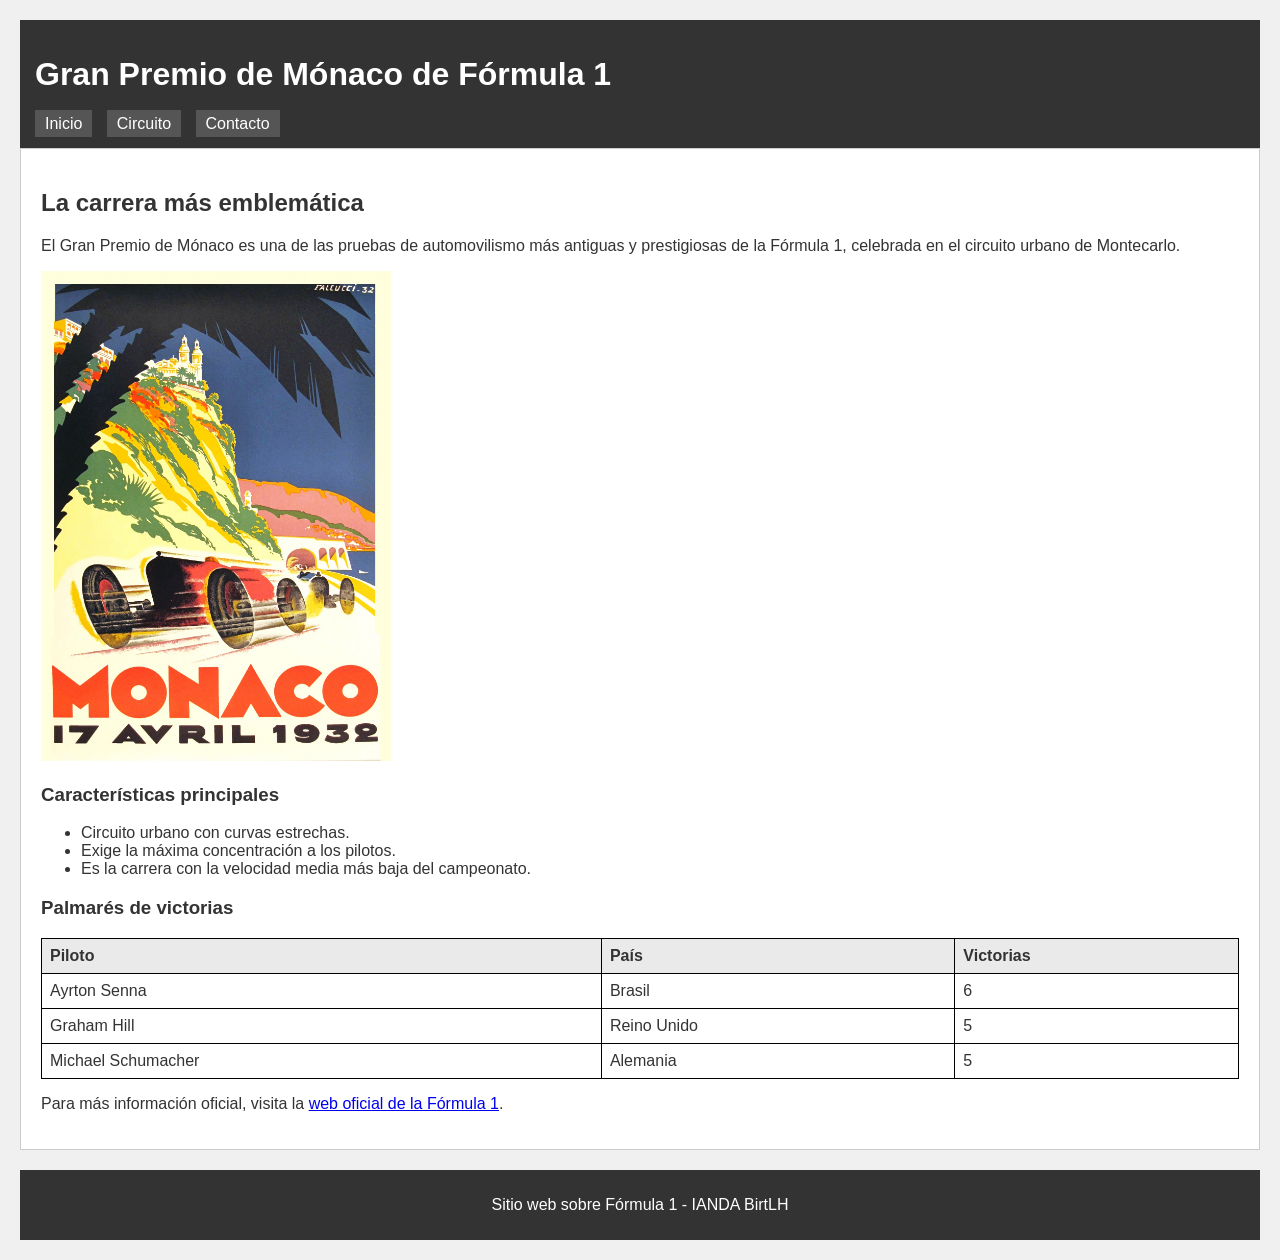
<file: index.html>
<!DOCTYPE html>
<html lang="es">
<head>
  <meta charset="utf-8" />
  <title>Gran Premio de Mónaco - Inicio</title>
  <link rel="stylesheet" href="estilos/estilos.css" />
<link rel="alternate" type="application/rss+xml" title="RSS UD02" href="https://ionanda.github.io/ianda-LMSGI02.2/rss.xml" />
</head>
<body onload="darBienvenida()">
  
  <header>
    <h1>Gran Premio de Mónaco de Fórmula 1</h1>
    <nav>
      <ul>
        <li><a href="index.html">Inicio</a></li>
        <li><a href="circuito.html">Circuito</a></li>
        <li><a href="contacto.html">Contacto</a></li>
      </ul>
    </nav>
  </header>

  <main>
    <h2>La carrera más emblemática</h2>
    <p>El Gran Premio de Mónaco es una de las pruebas de automovilismo más antiguas y prestigiosas de la Fórmula 1, celebrada en el circuito urbano de Montecarlo.</p>

    <img src="imagenes/monaco_portada.jpg" alt="Monoplaza de Fórmula 1 en el circuito de Mónaco" />

    <h3>Características principales</h3>
    <ul>
      <li>Circuito urbano con curvas estrechas.</li>
      <li>Exige la máxima concentración a los pilotos.</li>
      <li>Es la carrera con la velocidad media más baja del campeonato.</li>
    </ul>

    <h3>Palmarés de victorias</h3>
    <table>
      <thead>
        <tr>
          <th>Piloto</th>
          <th>País</th>
          <th>Victorias</th>
        </tr>
      </thead>
      <tbody>
        <tr>
          <td>Ayrton Senna</td>
          <td>Brasil</td>
          <td>6</td>
        </tr>
        <tr>
          <td>Graham Hill</td>
          <td>Reino Unido</td>
          <td>5</td>
        </tr>
        <tr>
          <td>Michael Schumacher</td>
          <td>Alemania</td>
          <td>5</td>
        </tr>
      </tbody>
    </table>

    <p>Para más información oficial, visita la <a href="https://www.formula1.com" target="_blank">web oficial de la Fórmula 1</a>.</p>
  </main>

  <footer>
    <p>Sitio web sobre Fórmula 1 - IANDA BirtLH</p>
  </footer>

  <script src="funciones/funciones.js"></script>
</body>
</html>
</file>
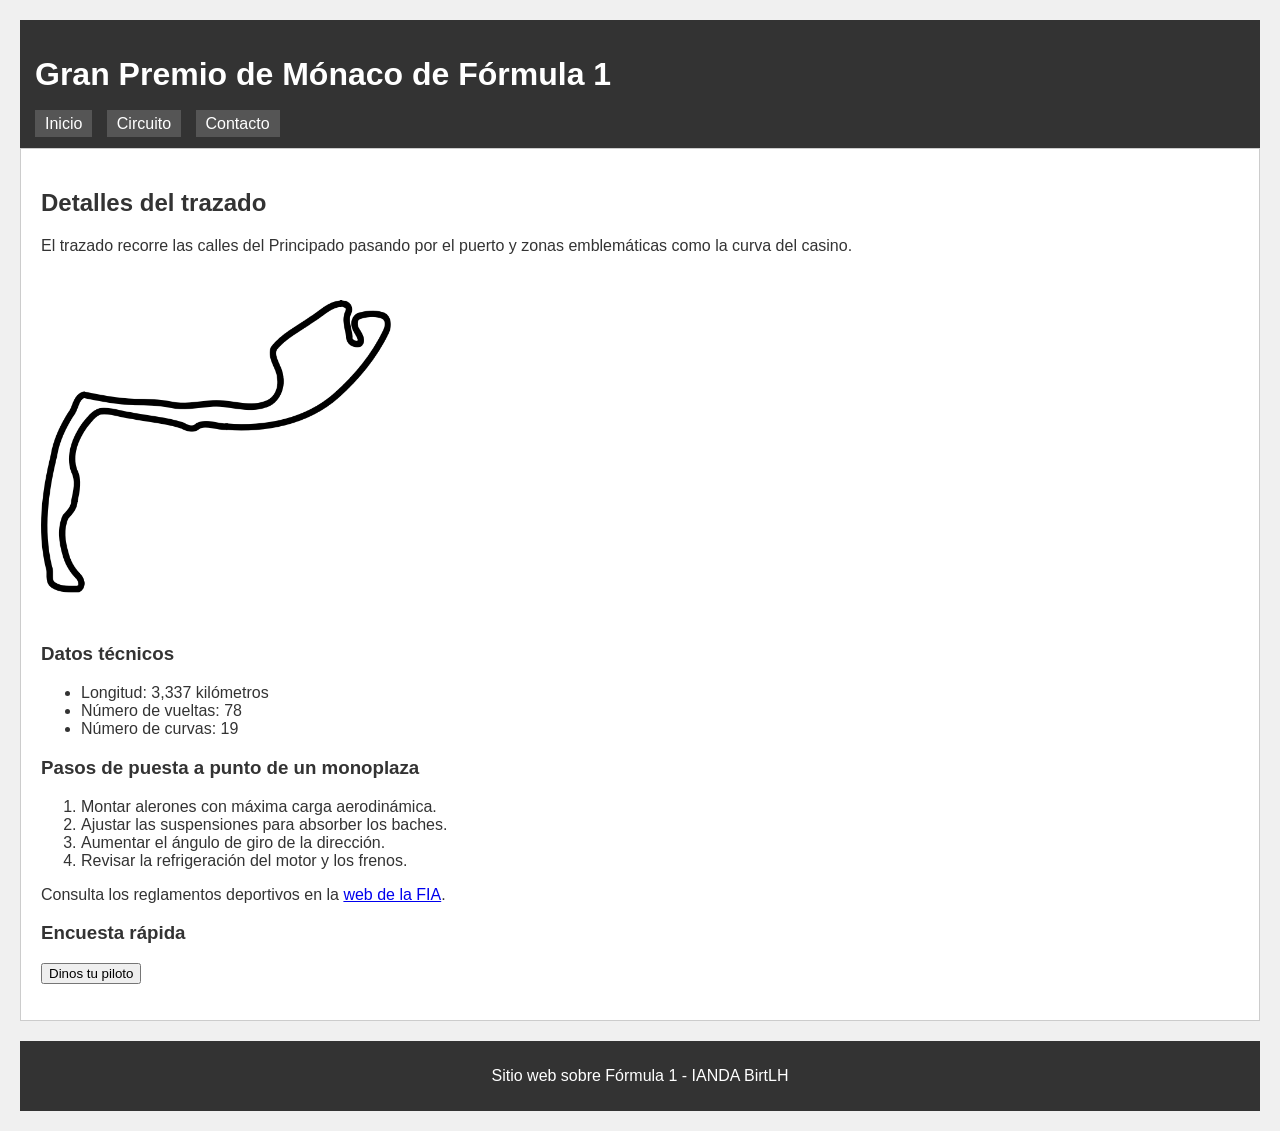
<file: circuito.html>
<!DOCTYPE html>
<html lang="es">
<head>
  <meta charset="utf-8" />
  <title>Gran Premio de Mónaco - Circuito</title>
  <link rel="stylesheet" href="estilos/estilos.css" />
</head>
<body>

  <header>
    <h1>Gran Premio de Mónaco de Fórmula 1</h1>
    <nav>
      <ul>
        <li><a href="index.html">Inicio</a></li>
        <li><a href="circuito.html">Circuito</a></li>
        <li><a href="contacto.html">Contacto</a></li>
      </ul>
    </nav>
  </header>
  <main>
    <h2>Detalles del trazado</h2>
    <p>El trazado recorre las calles del Principado pasando por el puerto y zonas emblemáticas como la curva del casino.</p>

    <img src="imagenes/monaco_trazado.jpg" alt="Mapa del trazado del circuito de Mónaco" />

    <h3>Datos técnicos</h3>
    <ul>
      <li>Longitud: 3,337 kilómetros</li>
      <li>Número de vueltas: 78</li>
      <li>Número de curvas: 19</li>
    </ul>

    <h3>Pasos de puesta a punto de un monoplaza</h3>
    <ol>
      <li>Montar alerones con máxima carga aerodinámica.</li>
      <li>Ajustar las suspensiones para absorber los baches.</li>
      <li>Aumentar el ángulo de giro de la dirección.</li>
      <li>Revisar la refrigeración del motor y los frenos.</li>
    </ol>

    <p>Consulta los reglamentos deportivos en la <a href="https://www.fia.com" target="_blank">web de la FIA</a>.</p>

    <h3>Encuesta rápida</h3>
    <input type="button" value="Dinos tu piloto" onclick="preguntarPiloto()">
    <p id="mensajePiloto"></p>
  </main>

  <footer>
    <p>Sitio web sobre Fórmula 1 - IANDA BirtLH</p>
  </footer>

  <script src="funciones/funciones.js"></script>

</body>
</html>
</file>
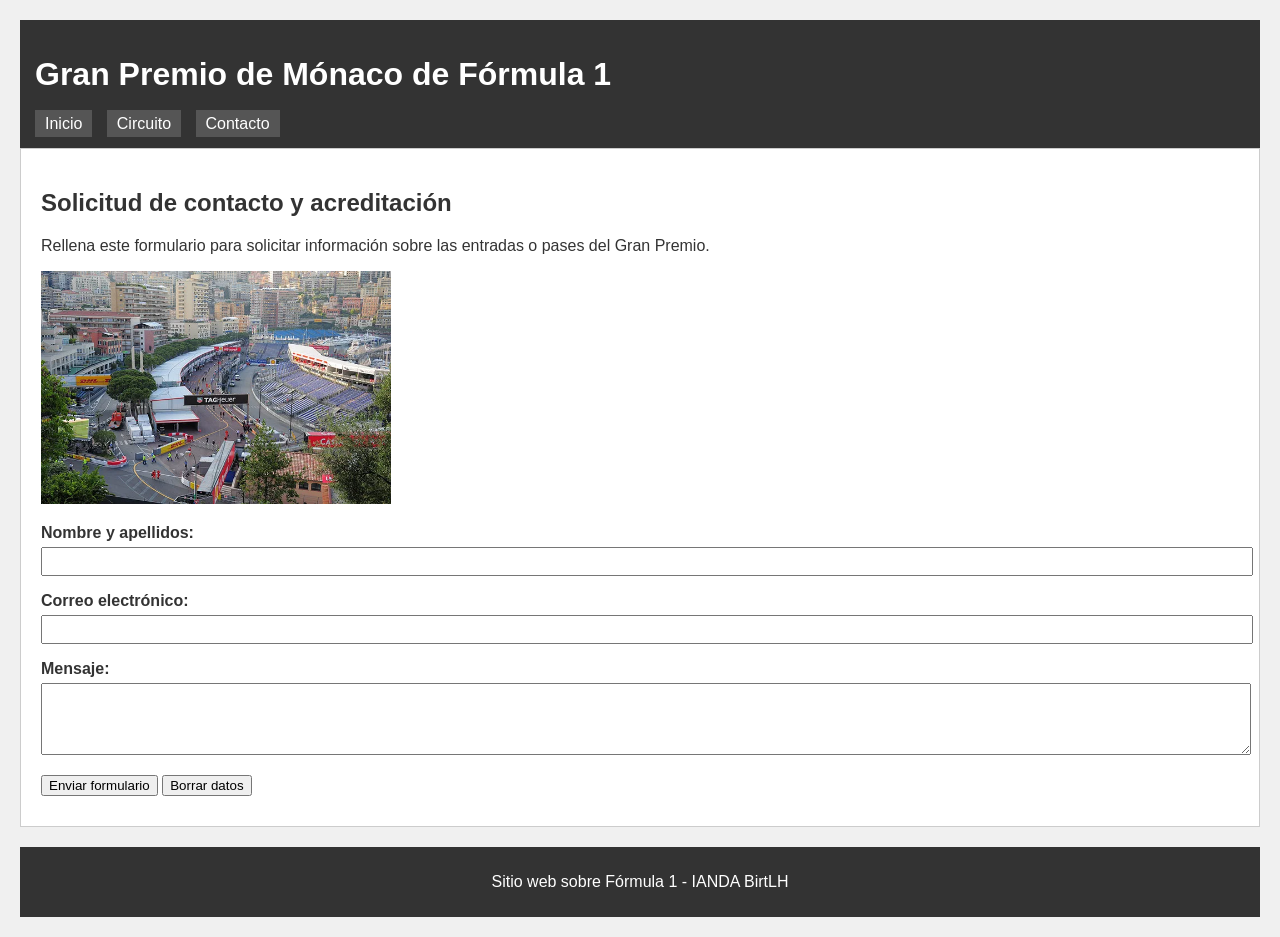
<file: contacto.html>
<!DOCTYPE html>
<html lang="es">
<head>
  <meta charset="utf-8" />
  <title>Gran Premio de Mónaco - Contacto</title>
  <link rel="stylesheet" href="estilos/estilos.css" />
</head>
<body>

  <header>
    <h1>Gran Premio de Mónaco de Fórmula 1</h1>
    <nav>
      <ul>
        <li><a href="index.html">Inicio</a></li>
        <li><a href="circuito.html">Circuito</a></li>
        <li><a href="contacto.html">Contacto</a></li>
      </ul>
    </nav>
  </header>

  <main>
    <h2>Solicitud de contacto y acreditación</h2>
    <p>Rellena este formulario para solicitar información sobre las entradas o pases del Gran Premio.</p>

    <img src="imagenes/monaco_paddock.jpg" alt="Vista del paddock y boxes de Mónaco" />

    <form action="mailto:correo@ejemplo.com" method="post" enctype="text/plain" onsubmit="return validarFormulario()">
    <p>
      <label for="nombre">Nombre y apellidos:</label><br />
      <input type="text" id="nombre" name="nombre" />
    </p>

    <p>
      <label for="correo">Correo electrónico:</label><br />
      <input type="email" id="correo" name="correo" />
    </p>

    <p>
      <label for="mensaje">Mensaje:</label><br />
      <textarea id="mensaje" name="mensaje" rows="4"></textarea>
    </p>

    <p>
      <input type="submit" value="Enviar formulario" />
      <input type="reset" value="Borrar datos" />
    </p>
  </form>

  <script src="funciones/funciones.js"></script>
  </main>

  <footer>
    <p>Sitio web sobre Fórmula 1 - IANDA BirtLH</p>
  </footer>

</body>
</html>
</file>
<file: estilos/estilos.css>
body {
  font-family: Arial, Helvetica, sans-serif;
  margin: 20px;
  background-color: #F0F0F0;
  color: #333333;
}

header {
  background-color: #333333;
  color: #FFFFFF;
  padding: 15px;
}

footer {
  background-color: #333333;
  color: #FFFFFF;
  text-align: center;
  padding: 10px;
  margin-top: 20px;
}

nav {
  margin-top: 10px;
}

nav ul {
  list-style-type: none;
  margin: 0px;
  padding: 0px;
}

nav li {
  display: inline;
  margin-right: 10px;
}

nav a {
  color: #FFFFFF;
  text-decoration: none;
  background-color: #555555;
  padding: 5px 10px;
}

nav a:hover {
  background-color: #CC0000;
}

main {
  background-color: #FFFFFF;
  padding: 20px;
  border: 1px solid #CCCCCC;
}

img {
  width: 350px;
  height: auto;

}

table {
  width: 100%;
  border-collapse: collapse;
  margin-top: 15px;
  margin-bottom: 15px;
}

table, th, td {
  border: 1px solid #000000;
}

th, td {
  padding: 8px;
  text-align: left;
}

th {
  background-color: #EAEAEA;
}

form {
  margin-top: 15px;
}

form p {
  margin-bottom: 10px;
}

label {
  font-weight: bold;
}

input[type="text"],
input[type="email"],
select,
textarea {
  width: 100%;
  padding: 5px;
  margin-top: 5px;
}
</file>
